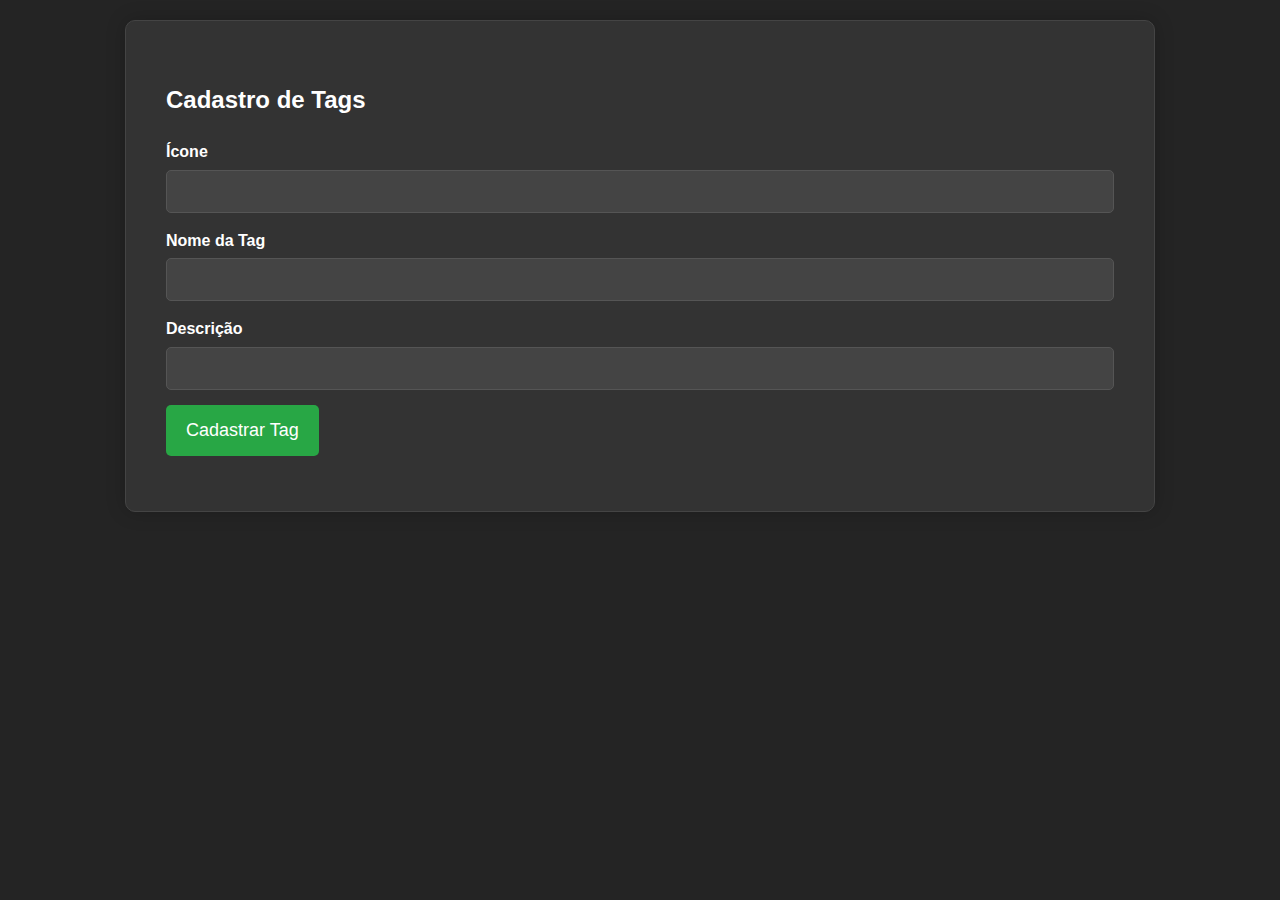
<file: tag.html>
<!DOCTYPE html>
<html lang="en">
<head>
    <meta charset="UTF-8">
    <meta name="viewport" content="width=device-width, initial-scale=1.0">
    <title>Cadastro de Tags</title>
    <link rel="stylesheet" href="style.css">
</head>
<body>
    <div class="container">
        <h2>Cadastro de Tags</h2>
        <form>
            <div class="form-group">
                <label for="icon">Ícone</label>
                <input type="text" id="icon" name="icon" >
            </div>
            <div class="form-group">
                <label for="name">Nome da Tag</label>
                <input type="text" id="name" name="name" required>
            </div>
            <div class="form-group">
                <label for="description">Descrição</label>
                <input type="text" id="description" name="description">
            </div>
            <div class="form-group">
                <button type="submit">Cadastrar Tag</button>
            </div>
        </form>
    </div>
</body>
</html>
</file>
<file: style.css>
body {
    background-color: #242424;
    color: #ffffff;
    font-family: 'Arial', sans-serif;
    line-height: 1.6;
}

.container {
    width: 75%; 
    margin: 20px auto; 
    padding: 40px;
    border: 1px solid #444;
    border-radius: 10px;
    box-shadow: 0 0 20px rgba(0, 0, 0, 0.2);
    background-color: #333;
}

.form-group {
    margin-bottom: 15px;
}

.form-group label {
    display: block;
    margin-bottom: 5px;
    font-weight: bold;
}

.form-group input,
.form-group select,
.form-group textarea {
    width: 100%;
    padding: 10px;
    box-sizing: border-box;
    border: 1px solid #555;
    border-radius: 5px;
    background-color: #444;
    color: #ffffff;
    font-family: 'Arial', sans-serif;
    font-size: 18px;
}

.form-group textarea {
    max-width: 100%;
    min-width: 100%;
    min-height: 100px;
}

.form-group input[type="color"] {
    padding: 0;
    height: 40px;
    border-radius: 5px;
}

.form-group button {
    padding: 15px 20px;
    background-color: #28a745;
    border: none;
    color: white;
    cursor: pointer;
    border-radius: 5px;
    font-family: 'Arial', sans-serif;
    font-size: 18px;
}

.form-group button:hover {
    background-color: #218838;
}

::placeholder {
    color: #bbbbbb;
}

.navbar {
    display: flex;
    justify-content: space-around;
    padding: 10px 0;
    background-color: #333;
    border-bottom: 2px solid #444;
}

.navbar a {
    color: #ffffff;
    text-decoration: none;
    padding: 10px 20px;
    font-weight: bold;
}

.navbar a:hover {
    background-color: #555;
    border-radius: 5px;
}

.record-item {
    background-color: #444;
    padding: 10px;
    margin: 10px 0;
    border-radius: 5px;
    display: flex;
    justify-content: space-between;
}

.record-item button {
    margin-left: 10px;
    background-color: #17a2b8;
}

.record-item button:hover {
    background-color: #138496;
}

.record-item button:last-child {
    background-color: #dc3545;
}

.record-item button:last-child:hover {
    background-color: #c82333;
}

.empty-message {
    color: #aaa; 
    font-style: italic; 
    padding: 20px; 
}

@media (max-width: 768px) {
    .container {
        width: 95%;
        padding: 20px;
    }
}
</file>
